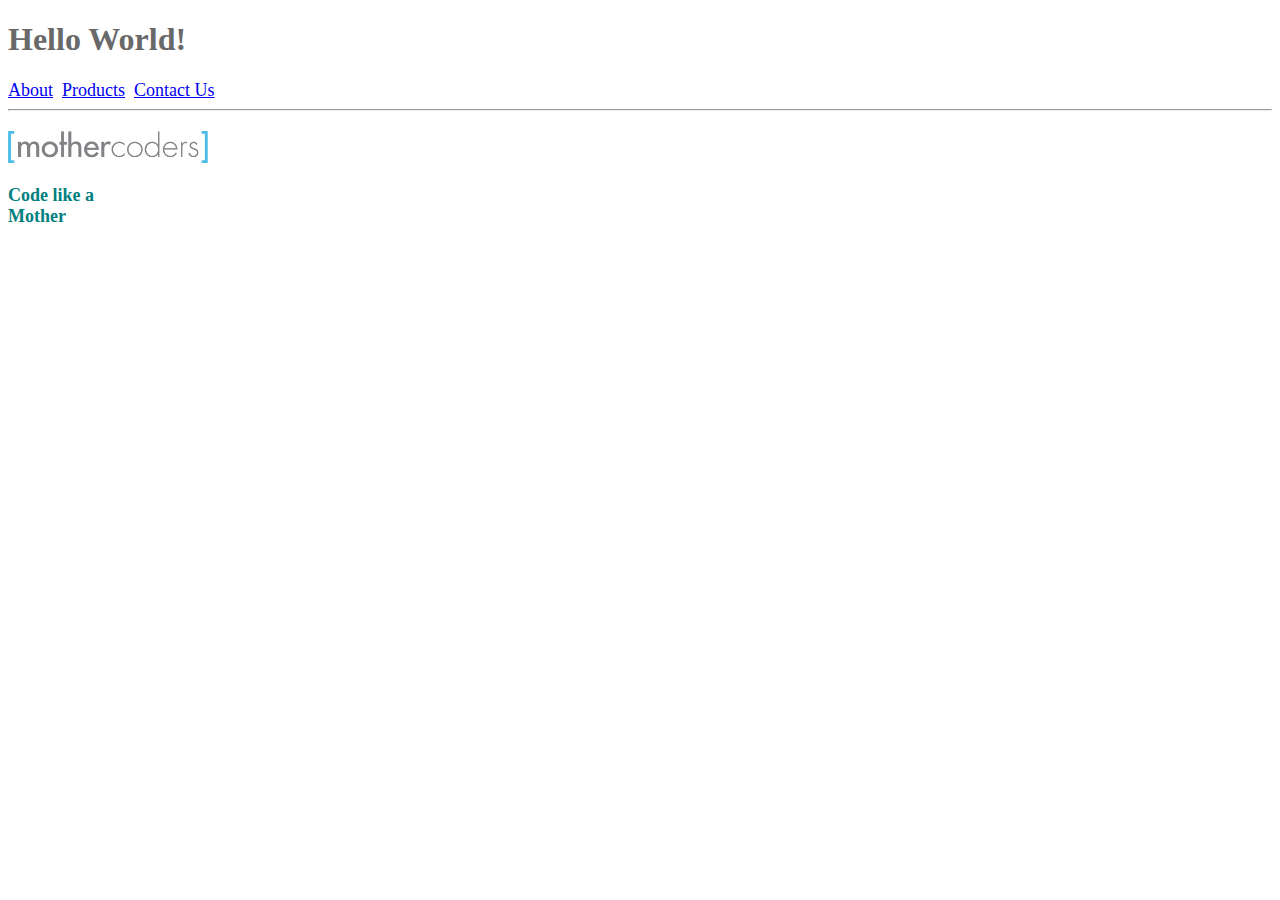
<file: index.html>
<!-- link to display: file:///C:/Users/{yourUsername}/Desktop/MotherCoders/week-1/index.html -->

<!DOCTYPE html>
<html>
    <head>
        <!-- the meta below helps the browser read our file -->
        <meta charset="utf-8" />
        <title>MotherCoders</title>
        <!-- we didn't go over this in class but the 
        following link tag will add an image to your title
        go ahead and play around with it!-->
        <link rel="icon" href="assets/kitten.jpg" type="image/x-icon">
        <!-- this meta helps the browser know how to control the dimensions and scaling -->
        <meta name="viewport" content="width=device-width, initial-scale=1">

        <link
            rel="stylesheet"
            href="https://use.fontawesome.com/releases/v5.7.1/css/all.css"
            integrity="sha384-fnmOCqbTlWIlj8LyTjo7mOUStjsKC4pOpQbqyi7RrhN7udi9RwhKkMHpvLbHG9Sr"
            crossorigin="anonymous"
        />

        <link rel="stylesheet" href="style.css">
        <style>
            .body-styles {
                font-size: 18px;
                font-weight: bold;
                color: #008080;
           }

        </style>
    </head>

    <body>
        <h1>Hello World!</h1>

        <div>
            <a href="pages/about.html">About</a>
            <a href="pages/products.html">Products</a>
            <a href="pages/contact.html">Contact Us</a>
        </div>
        
        <hr>

        <div class="margin-20">
            <img src="assets/mc_blue.png" width="200px" alt="MotherCoders" />
        </div>

        <i class="fas fa-address-card"></i>
        <p class="body-styles">
            Code like a
            <br>
            Mother
        </p>

    </body>
</html>
</file>
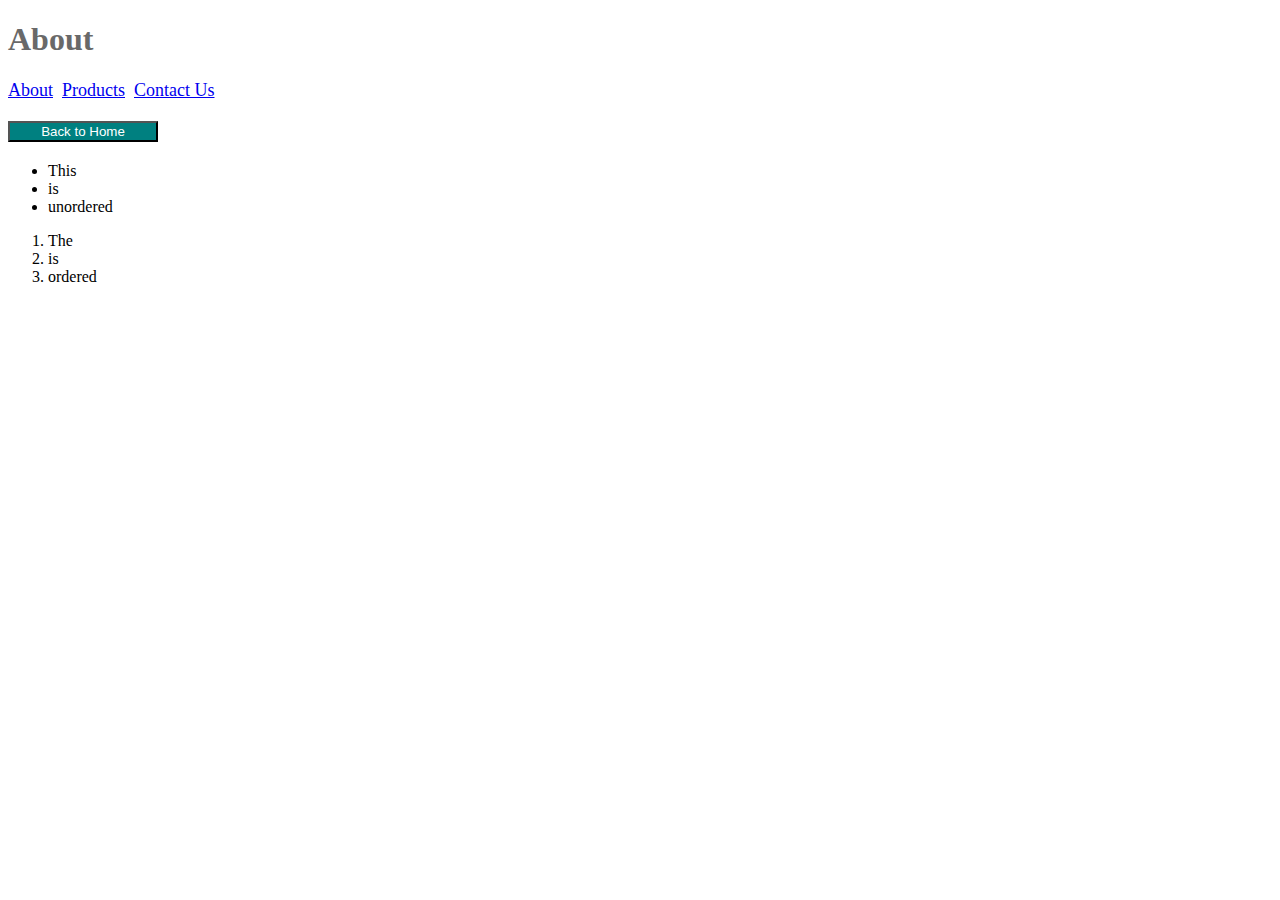
<file: pages/about.html>
<!DOCTYPE html>
<html>
    <head>
        <!-- the meta below helps the browser read our file -->
        <meta charset="utf-8" />
        <title>MotherCoders</title>
        <!-- this meta helps the browser know how to control the dimensions and scaling -->
        <meta name="viewport" content="width=device-width, initial-scale=1">

         <link rel="stylesheet" href="../style.css">
    </head>

    <body>

        <h1>About</h1>

        <a href="about.html">About</a>
        <a href="products.html">Products</a>
        <a href="contact.html">Contact Us</a>

        <div class="margin-20">
            <button id="btn" onclick="document.location='../index.html'">Back to Home</button>
        </div>

        <div class="margin-20">
            <ul>
                <li>This</li>
                <li>is</li>
                <li>unordered</li>
            </ul>

            <ol>
                <li>The</li>
                <li>is</li>
                <li>ordered</li>
            </ol>
        </div>

    </body>
</html>
</file>
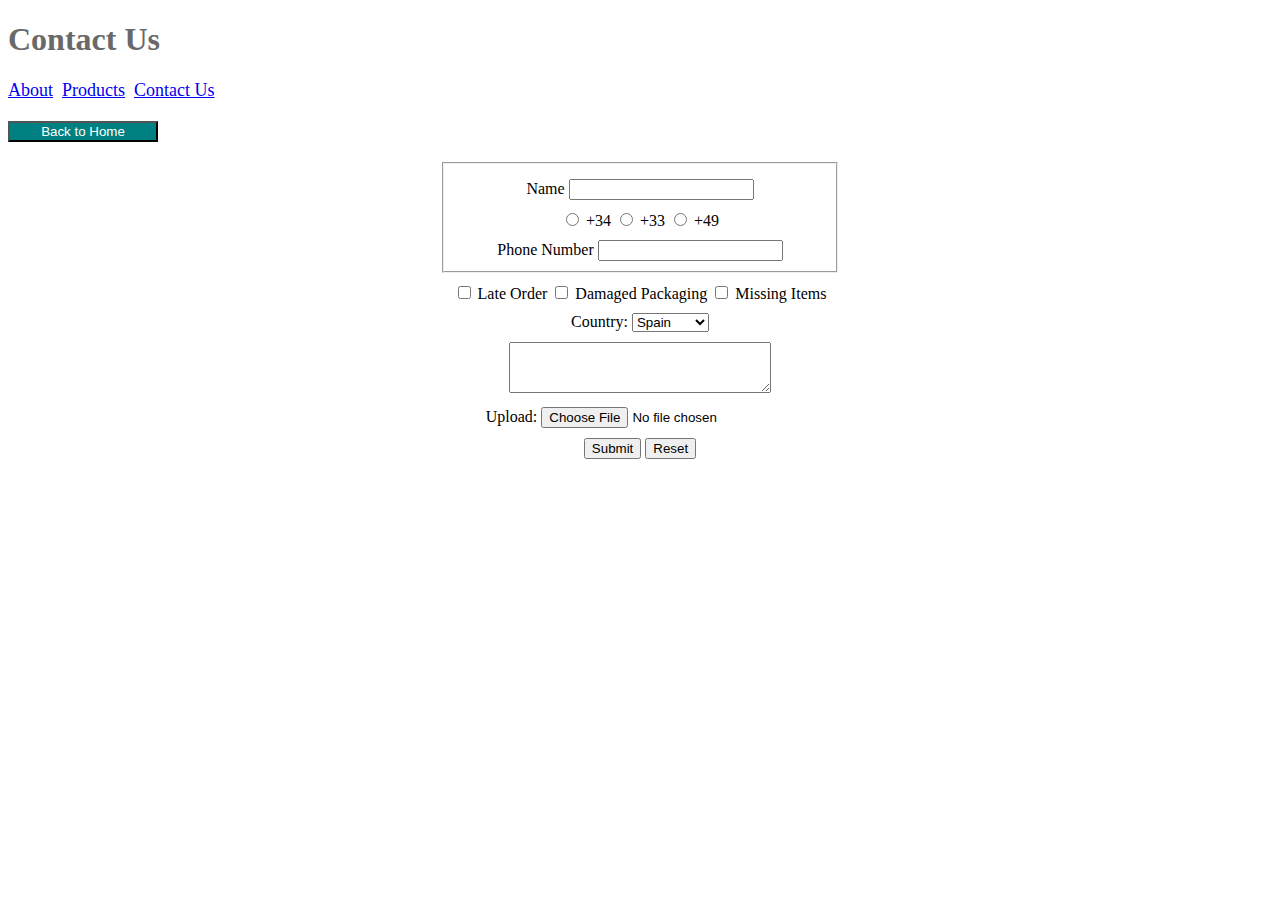
<file: pages/contact.html>
<!DOCTYPE html>
<html>
    <head>
        <meta charset="utf-8" />
        <title>MotherCoders</title>
        <meta name="viewport" content="width=device-width, initial-scale=1">

         <link rel="stylesheet" href="../style.css">
    </head>

    <body>

        <h1>Contact Us</h1>

        <div>
            <a href="about.html">About</a>
            <a href="products.html">Products</a>
            <a href="contact.html">Contact Us</a>
        </div>
        
        <div class="margin-20">
            <button id="btn" onclick="document.location='../index.html'">Back to Home</button>
        </div>
        
        <form class="margin-20">
            <fieldset>
                <div class="mt-10">
                    <label>Name 
                        <input type="text" >
                    </label>
                </div>

                <div class="mt-10">
                    <input type="radio" name="countryCode" id="spCode">
                    <label for="male">+34</label>
                    <input type="radio" name="countryCode" id="frCode">
                    <label for="female">+33</label>
                    <input type="radio" name="countryCode" id="grCode">
                    <label for="female">+49</label>
                </div>
    
                <div class="mt-10">
                    <label>Phone Number 
                        <input type="number" />
                    </label>
                </div>
            </fieldset>
           

           

            <div class="mt-10">
                <input type="checkbox" name="sports" id="soccer">
                <label for="soccer">Late Order</label>
                <input type="checkbox" name="sports" id="cricket">
                <label for="cricket">Damaged Packaging</label>
                <input type="checkbox" name="sports" id="baseball">
                <label for="baseball">Missing Items</label>
            </div>

            <div class="mt-10">
                <label for="country">Country:</label>
                <select name="country" id="country">
                    <option value="USA">Spain</option>
                    <option value="Canada">France</option>
                    <option value="Mexico">Germany</option>
                </select>
            </div>

            <div class="mt-10">
                <textarea rows="3" cols="30"></textarea>
            </div>

            <div class="mt-10">
                <label for="file-select">Upload:</label>
                <input type="file" name="upload">
            </div>

            <div class="mt-10">
                <input type="submit" value="Submit">
                <input type="reset" value="Reset">
            </div>
        </form>
        
    </body>
</html>
</file>
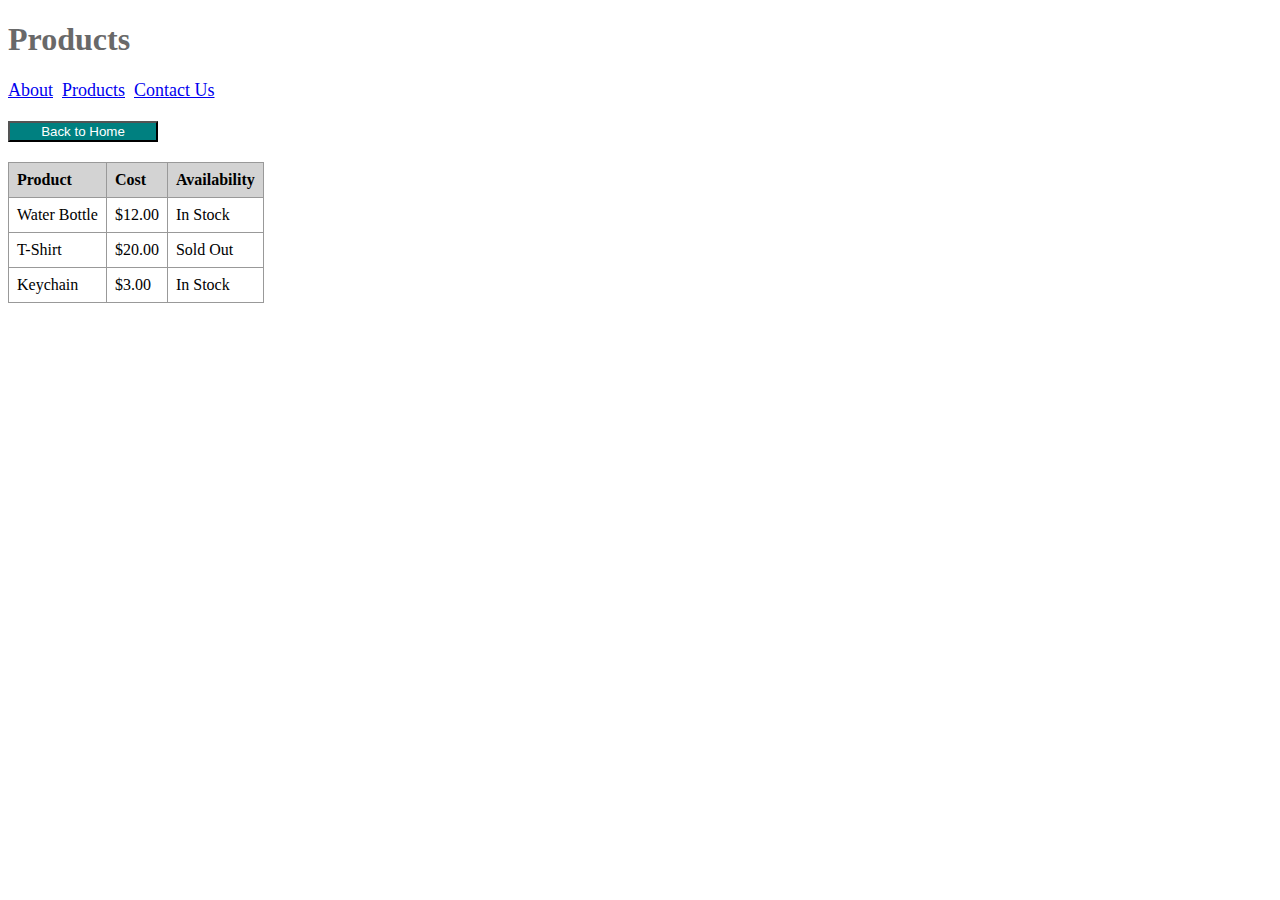
<file: pages/products.html>
<!DOCTYPE html>
<html>
    <head>
        <!-- the meta below helps the browser read our file -->
        <meta charset="utf-8" />
        <title>MotherCoders</title>
        <!-- this meta helps the browser know how to control the dimensions and scaling -->
        <meta name="viewport" content="width=device-width, initial-scale=1">

         <link rel="stylesheet" href="../style.css">
    </head>

    <body>

        <h1>Products</h1>

        <a href="about.html">About</a>
        <a href="products.html">Products</a>
        <a href="contact.html">Contact Us</a>

        <div class="margin-20">
            <button id="btn" onclick="document.location='../index.html'">Back to Home</button>
        </div>

        <table class="margin-20">
            <thead>
            <tr>
                <th>Product</th>
                <th>Cost</th>
                <th>Availability</th>
            </tr>
            </thead>
            <tbody>
            <tr>
                <td>Water Bottle</td>
                <td>$12.00</td>
                <td>In Stock</td>
            </tr>
            <tr>
                <td>T-Shirt</td>
                <td>$20.00</td>
                <td>Sold Out</td>
            </tr>
            <tr>
                <td>Keychain</td>
                <td>$3.00</td>
                <td>In Stock</td>
            </tr>
            </tbody>
        </table>
  
    </body>
</html>
</file>
<file: style.css>
/* change all the stylings for your tags referencing this style sheet */
h1 {
    color: #696969;
}

a {
    font-size: 18px;
    margin-right: 5px;
}

/* custom classes and ids */
.margin-20 {
    margin-top: 20px;
}

.mt-10 {
    margin-top: 10px;
}

#btn {
    width: 150px;
    background-color: #008080;
    color: white;
    cursor: pointer;
}

table {
    border-collapse: collapse;
  }
  
td, th {
    border: 1px solid #999;
    padding: 0.5rem;
    text-align: left;
}

thead {
    background-color: lightgray;
}

form {
    width: 400px;
    text-align: center;
    margin-right: auto;
    margin-left: auto;
}
</file>
